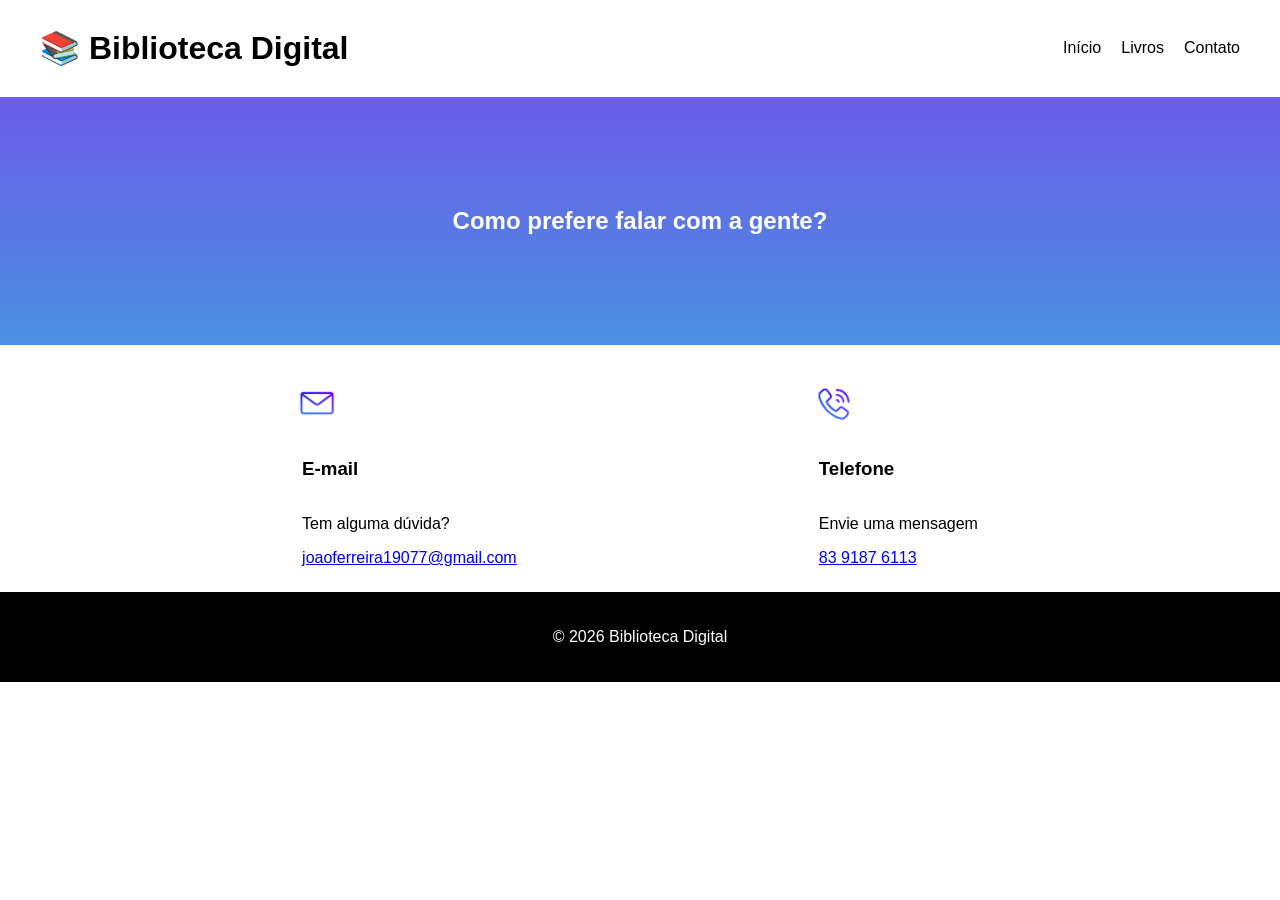
<file: contato.html>
<!doctype html>
<html lang="pt-br">

<head>
    <meta charset="UTF-8" />
    <title>Biblioteca Digital</title>
    <link rel="stylesheet" href="style.css" />
</head>

<body>
    <header class="header">
        <h1>📚 Biblioteca Digital</h1>
        <nav>
            <ul class="menu">
                <li><a href="index.html">Início</a></li>
                <li><a href="index.html">Livros</a></li> <!-- alterar endereço -->
                <li><a href="contato.html">Contato</a></li>
            </ul>
        </nav>
    </header>
        <section class="hero hero--large">
        <div class="hero-text">
            <h1>Como prefere falar com a gente?</h1>
        </div>
    </section>

    <main class="contatos">
           <div class="box">
            <img class="imagem" src="email.png" 
            alt="" 
            width="70" 
            height="70">
            <h3>E-mail</h3>
            <p>Tem alguma dúvida?</p>
            <a href="mailto:joaoferreira19077@://email.com.">joaoferreira19077@gmail.com</a>
        </div>
        <div class="box">
            <img class="imagem" src="telefone.png"
            width="70" 
            height="70">
            <h3>Telefone</h3>
            <p>Envie uma mensagem</p>
        <a href="https://wa.me/83991876113"  target="_blank" rel="noopener noreferrer">83 9187 6113</a>
        </div>
    </main>
    <footer class="footer">
        <p>© 2026 Biblioteca Digital</p>
    </footer>
</body>
</html>
</file>
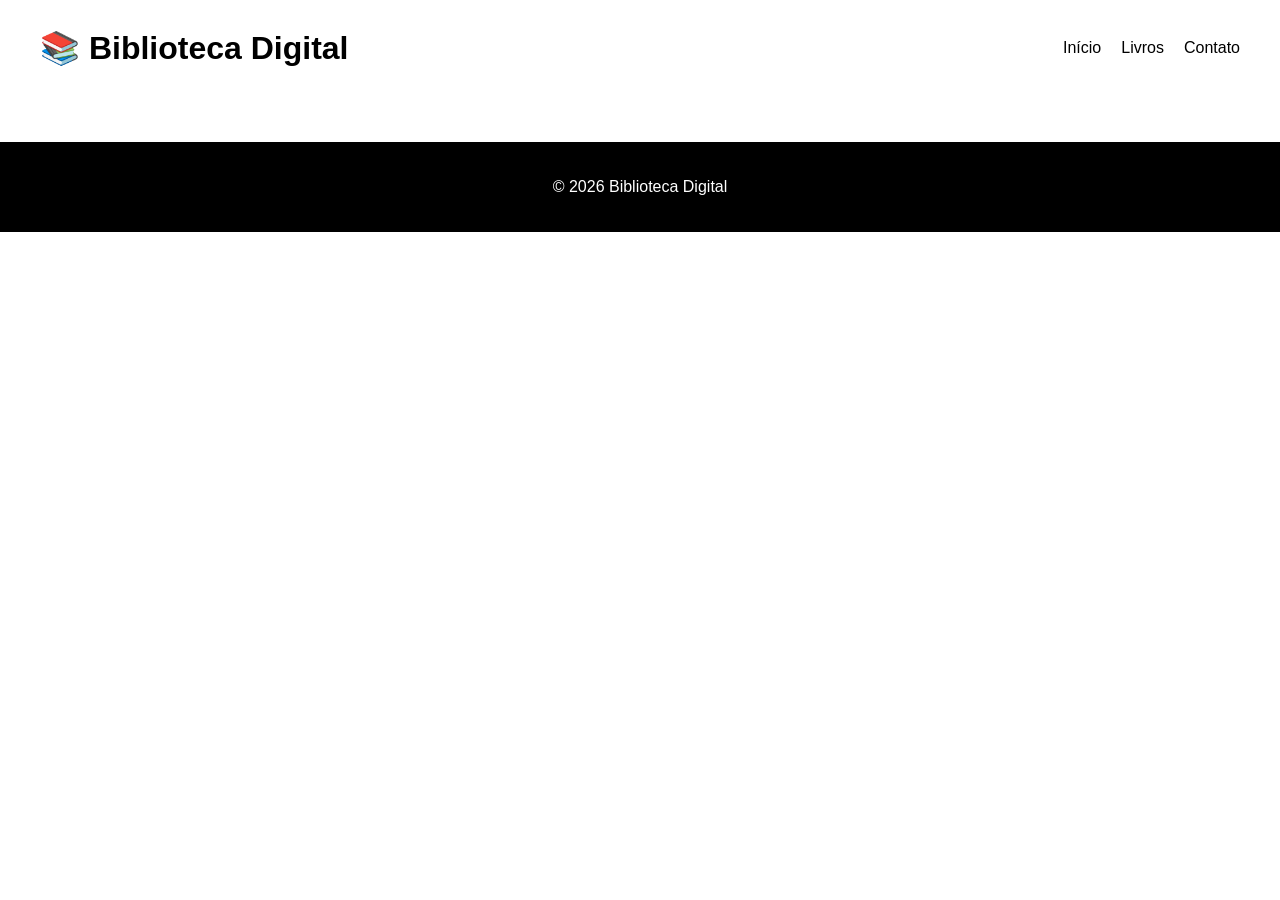
<file: descobrir.html>
<!doctype html>
<html lang="pt-br">

<head>
    <meta charset="UTF-8" />
    <title>Biblioteca Digital</title>
    <link rel="stylesheet" href="style.css" />
</head>

<body>
    <header class="header">
        <h1>📚 Biblioteca Digital</h1>

        <nav>
            <ul class="menu">
                <li><a href="index.html">Início</a></li>
                <li><a href="">Livros</a></li>
                <li> <a href="">Contato</a></li>
            </ul>
        </nav>
    </header>

    <main class="container">
        <section>

        </section>
    </main>

    <footer class="footer">
        <p>© 2026 Biblioteca Digital</p>
    </footer>
</body>

</html>
</file>
<file: style.css>
body {
    margin: 0;
    font-family: Arial, sans-serif;
}

.header {
    display: flex;
    justify-content: space-between;
    background: white;
    padding: 8px 40px;
    align-items: center;
}

.menu {
    list-style: none;
    display: flex;
    gap: 20px;
    cursor: pointer;
    text-decoration: none;
    color: inherit;
}

.menu a {
    text-decoration: none;
    color: inherit;
}

.menu a:hover {
    color: #6c5ce7;
}

.hero {
    background: linear-gradient(0deg, #4a90e2, #6c5ce7);
    padding: 50px 20px;
    color: white;
}

.hero--small {
    padding: 50px 20px;
}

.hero--large {
    padding: 90px 20px;
}

.hero-text {
    display: flex;
    flex-direction: column;
    align-items: center;
    text-align: center;
}

.hero-text img {
    margin-bottom: 0;
    max-width: 100%;
    height: auto
}

.cta {
    background: black;
    color: white;
    display: inline-block;
    margin-top: 20px;
    padding: 10px 20px;
    border-radius: 20px;
    cursor: pointer;
    text-decoration: none;
}

.container {
    padding: 20px;
    padding-top: 25px;
}

.contatos{
    display: flex;
    justify-content: space-evenly;
}

.imagem {
    display: block;
    transform: translateX(-20px);
}

.box {
    padding: 25px 0;
    font-family: Arial, sans-serif;
    display: flex;
    flex-direction: column;
}

.books {
    display: flex;
    flex-wrap: wrap;
    gap: 20px;
    justify-content: center;
}

.card-link {
    text-decoration: none;
    color: inherit;
    display: block;
}

.card {
    background: #d3e1f9;
    padding: 15px;
    border-radius: 12px;
    width: 200px;
    box-shadow: 0 4px 12px rgba(0, 0, 0, 0.3);
    transition: 0.3s;
}

.card:hover {
    transform: translateY(-5px);
}

.footer {
    background: black;
    color: white;
    padding: 20px;
    text-align: center;
}

html {
    scroll-behavior: smooth;
}
</file>
